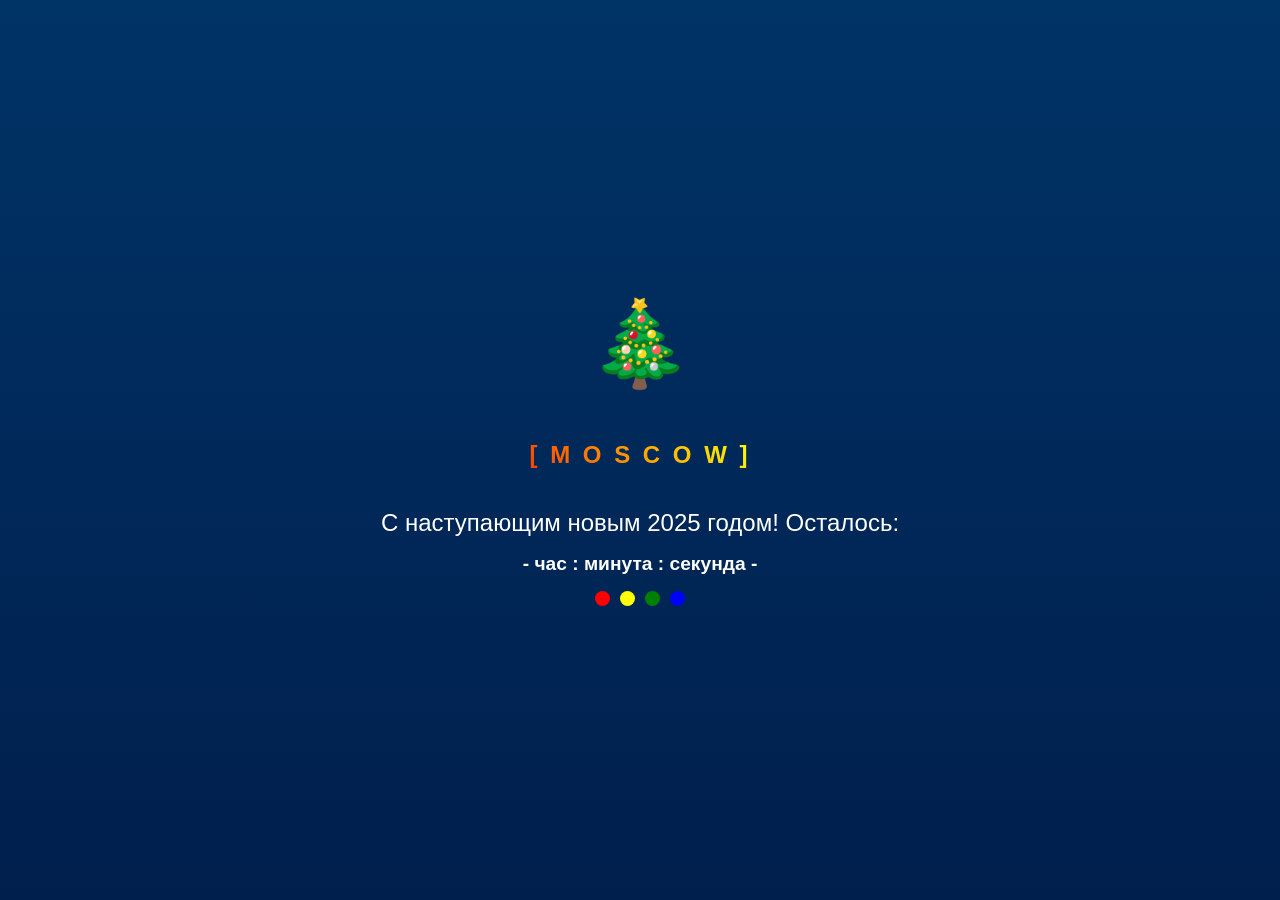
<file: index.html>
<!DOCTYPE html>
<html lang="ru">
<head>
    <meta charset="UTF-8">
    <meta name="viewport" content="width=device-width, initial-scale=1.0">
    <title>.cvt roflannov - Happy New Year.</title>
    <style>
        body {
            margin: 0;
            font-family: Arial, sans-serif;
            color: #fff;
            background: linear-gradient(to bottom, #003366, #001f4d);
            display: flex;
            justify-content: center;
            align-items: center;
            flex-direction: column;
            min-height: 100vh;
            overflow-x: hidden;
            text-align: center;
            user-select: none;
        }

        .tree {
            font-size: 5.2rem;
            margin-bottom: 1rem;
        }

        #message {
            font-size: 1.5rem;
            margin: 0.5rem 0;
        }

        #countdown {
            font-size: 1.2rem;
            font-weight: bold;
            margin-top: 0.5rem;
        }

        #moscow-time {
            font-size: 1.5rem;
            letter-spacing: 3px;
            color: #ffd700;
            font-weight: bold;
            text-transform: uppercase;
            margin: 2rem 0;
            background: linear-gradient(45deg, #f00, #ff0, #0f0, #00f);
            background-size: 400% 400%;
            animation: gradient 3s ease infinite, flicker 1s infinite;
            -webkit-background-clip: text;
            color: transparent;
        }

        @keyframes gradient {
            0% {
                background-position: 100% 0;
            }
            50% {
                background-position: 0 100%;
            }
            100% {
                background-position: 100% 0;
            }
        }

        @keyframes flicker {
            0%, 100% {
                opacity: 1;
            }
            50% {
                opacity: 0.7;
            }
        }

        .snowflake {
            position: fixed;
            top: -10px;
            color: white;
            font-size: 1.5rem;
            animation: fall linear infinite;
            user-select: none;
        }

        @keyframes fall {
            0% {
                transform: translateY(-100px);
                opacity: 1;
            }
            100% {
                transform: translateY(100vh);
                opacity: 0.5;
            }
        }

        .garland {
            display: flex;
            justify-content: center;
            margin-top: 1rem;
        }

        .garland span {
            width: 15px;
            height: 15px;
            margin: 0 5px;
            border-radius: 50%;
            background-color: red;
            animation: blink 1.5s infinite ease-in-out;
        }

        .garland span:nth-child(2) {
            background-color: yellow;
            animation-delay: 0.3s;
        }

        .garland span:nth-child(3) {
            background-color: green;
            animation-delay: 0.6s;
        }

        .garland span:nth-child(4) {
            background-color: blue;
            animation-delay: 0.9s;
        }

        @keyframes blink {
            0%, 100% {
                opacity: 1;
            }
            50% {
                opacity: 0.4;
            }
        }

        @media (max-width: 768px) {
            .tree {
                font-size: 4rem;
            }
            #message {
                font-size: 1.2rem;
            }
            #countdown {
                font-size: 1.5rem;
            }
        }
    </style>
</head>
<body>
    <div class="tree">🎄</div>
    <div id="moscow-time">[  m  o  s  c  o  w  ]</div>
    <div id="message">С наступающим новым 2025 годом! Осталось:</div>
    <div id="countdown">- час : минута : секунда -</div>
    <span></span>

    <div class="garland">
        <span></span>
        <span></span>
        <span></span>
        <span></span>
    </div>

    <script>
        document.addEventListener('contextmenu', (e) => e.preventDefault());
        document.addEventListener('keydown', (e) => {
            if (e.key === 'F12' || (e.ctrlKey && e.shiftKey && e.key === 'I')) {
                e.preventDefault();
                alert('Доступ к DevTools запрещён!');
            }
        });

        const snowflakeCount = 50;
        let activeSnowflakes = 0;

        function createSnowflake() {
            if (activeSnowflakes >= snowflakeCount) return;

            const snowflake = document.createElement('div');
            snowflake.classList.add('snowflake');
            snowflake.textContent = '*';
            snowflake.style.left = `${Math.random() * 100}vw`;
            snowflake.style.animationDuration = `${Math.random() * 3 + 2}s`;
            snowflake.style.fontSize = `${Math.random() * 10 + 10}px`;
            document.body.appendChild(snowflake);
            activeSnowflakes++;

            snowflake.addEventListener('animationend', () => {
                snowflake.remove();
                activeSnowflakes--;
            });
        }

        setInterval(createSnowflake, 200);

        const countdownElement = document.getElementById('countdown');

        function updateCountdown() {
            const targetDate = new Date('2025-01-01T00:00:00+03:00');
            const currentDate = new Date();
            const difference = targetDate - currentDate;

            if (difference <= 0) {
                document.getElementById('message').textContent = 'С новым 2025 годом!';
                countdownElement.textContent = '';
                document.title = 'С новым 2025 годом!';
                return;
            }

            const days = Math.floor(difference / (1000 * 60 * 60 * 24));
            const hours = Math.floor((difference / (1000 * 60 * 60)) % 24);
            const minutes = Math.floor((difference / (1000 * 60)) % 60);
            const seconds = Math.floor((difference / 1000) % 60);

            countdownElement.textContent = `${hours} : ${minutes} : ${seconds}`;
            document.title = `.cvt roflannov - Happy New Year.`; 
        }

        setInterval(updateCountdown, 1000);
    </script>
</body>
</html>
</file>
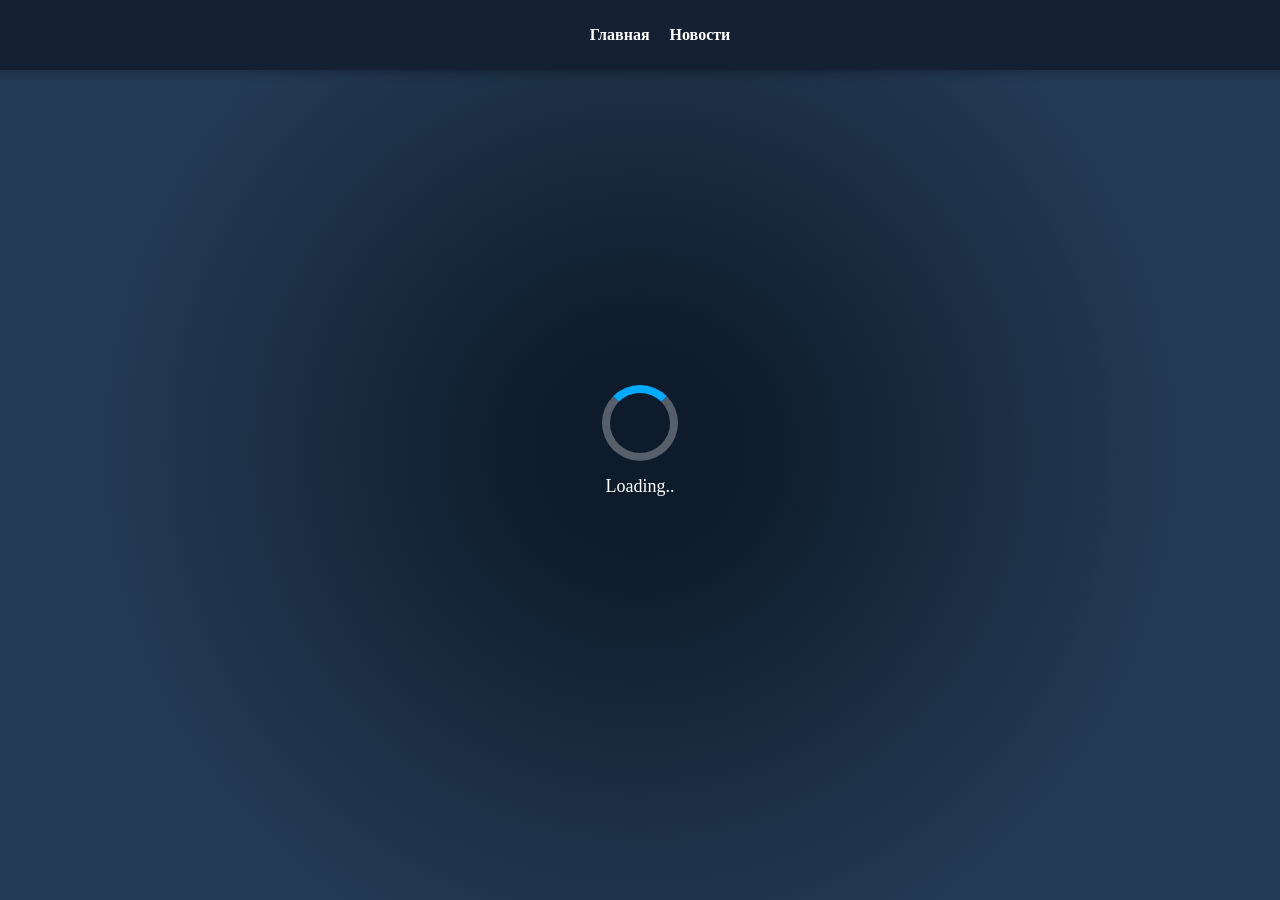
<file: days.html>
<!DOCTYPE html>
<html lang="ru">
<head>
    <meta charset="UTF-8">
    <meta name="viewport" content="width=device-width, initial-scale=1.0">
    <title>.cvt roflanovv * Days.</title>
    <style>
        body {
            font-family: 'Georgia', serif;
            background: linear-gradient(to bottom right, #ffafbd, #ffc3a0);
            color: #fff;
            display: flex;
            justify-content: center;
            align-items: center;
            height: 100vh;
            margin: 0;
            padding: 0 20px;
        }
        .container {
            text-align: center;
            background: rgba(0, 0, 0, 0.71);
            color: #e91e63;
            padding: 20px 30px;
            border-radius: 15px;
            box-shadow: 0 5px 15px rgba(0, 0, 0, 0.2);
            width: 100%;
            max-width: 400px;
        }
        h1 {
            font-family: 'Cursive', sans-serif;
            font-size: 2.2em;
            margin-bottom: 10px;
        }
        .result {
            font-size: 1.2em;
            margin-top: 15px;
            line-height: 1.5;
        }
        .result p {
            margin: 0;
        }
        .heart {
            font-size: 4em;
            color: #e91e63;
            margin-bottom: 10px;
        }
        .navbar {
  position: fixed;
  top: 0;
  width: 100%;
  background: rgba(20, 30, 48, 0.9);
  backdrop-filter: blur(5px);
  padding: 10px 20px;
  display: flex;
  justify-content: center;
  box-shadow: 0 2px 10px rgba(0, 0, 0, 0.3);
  z-index: 100;
}

.navbar-links {
  list-style: none;
  display: flex;
  gap: 20px;
}

.navbar-links a {
  text-decoration: none;
  color: #ffffff;
  font-weight: bold;
  transition: color 0.3s ease;
}

.navbar-links a:hover {
  color: #00aaff;
}

#content {
  display: flex;
  align-items: flex-start;
  gap: 20px;
  margin-top: 80px;
}

#preloader {
  position: fixed;
  top: 0;
  left: 0;
  width: 100%;
  height: 100%;
  display: flex;
  flex-direction: column;
  justify-content: center;
  align-items: center;
  background: radial-gradient(circle, #0d1b2a 10%, #243b55 70%);
  z-index: 10;
  color: #ffffff;
}

.loader {
  border: 8px solid rgba(255, 255, 255, 0.3);
  border-top: 8px solid #00aaff;
  border-radius: 50%;
  width: 60px;
  height: 60px;
  animation: spin 0.7s linear infinite;
}

@keyframes spin {
  0% { transform: rotate(0deg); }
  100% { transform: rotate(360deg); }
}

.loading-text {
  margin-top: 15px;
  font-size: 18px;
  animation: blink 1s steps(5, start) infinite;
}

@keyframes blink {
  50% {
    opacity: 0;
  }
}
    </style>
</head>
<body>

      <nav class="navbar">
    <ul class="navbar-links">
      <li><a href="/">Главная</a></li>
      <li><a href="/feed">Новости</a></li>
    </ul>
  </nav>

  <div id="preloader">
    <div class="loader"></div>
    <p class="loading-text">Loading..</p>
  </div>
    
    <div class="container">
        <div class="heart">❤️</div>
        <h1>Дней в отношениях</h1>
        <div class="result" id="result"></div>
    </div>
    <script>
        function calculateDays() {
            const startDate = new Date(2023, 10, 21); // 21 ноября 2023
            const today = new Date();
            const diffTime = Math.abs(today - startDate);

            // Расчет дней
            const diffDays = Math.floor(diffTime / (1000 * 60 * 60 * 24));

            // Расчет лет, месяцев и дней
            let years = today.getFullYear() - startDate.getFullYear();
            let months = today.getMonth() - startDate.getMonth();
            let days = today.getDate() - startDate.getDate();

            if (days < 0) {
                months -= 1;
                const prevMonth = new Date(today.getFullYear(), today.getMonth(), 0);
                days += prevMonth.getDate();
            }

            if (months < 0) {
                years -= 1;
                months += 12;
            }

            // Отображение результата
            const resultElement = document.getElementById("result");
            resultElement.innerHTML = `
                <p><strong>${years}</strong> лет, <strong>${months}</strong> месяцев и <strong>${days}</strong> дней</p>
                <p>Всего дней: <strong>${diffDays}</strong></p>
            `;
        }

        calculateDays();
    </script>
  <script src="script.js"></script>
</body>
</html>
</file>
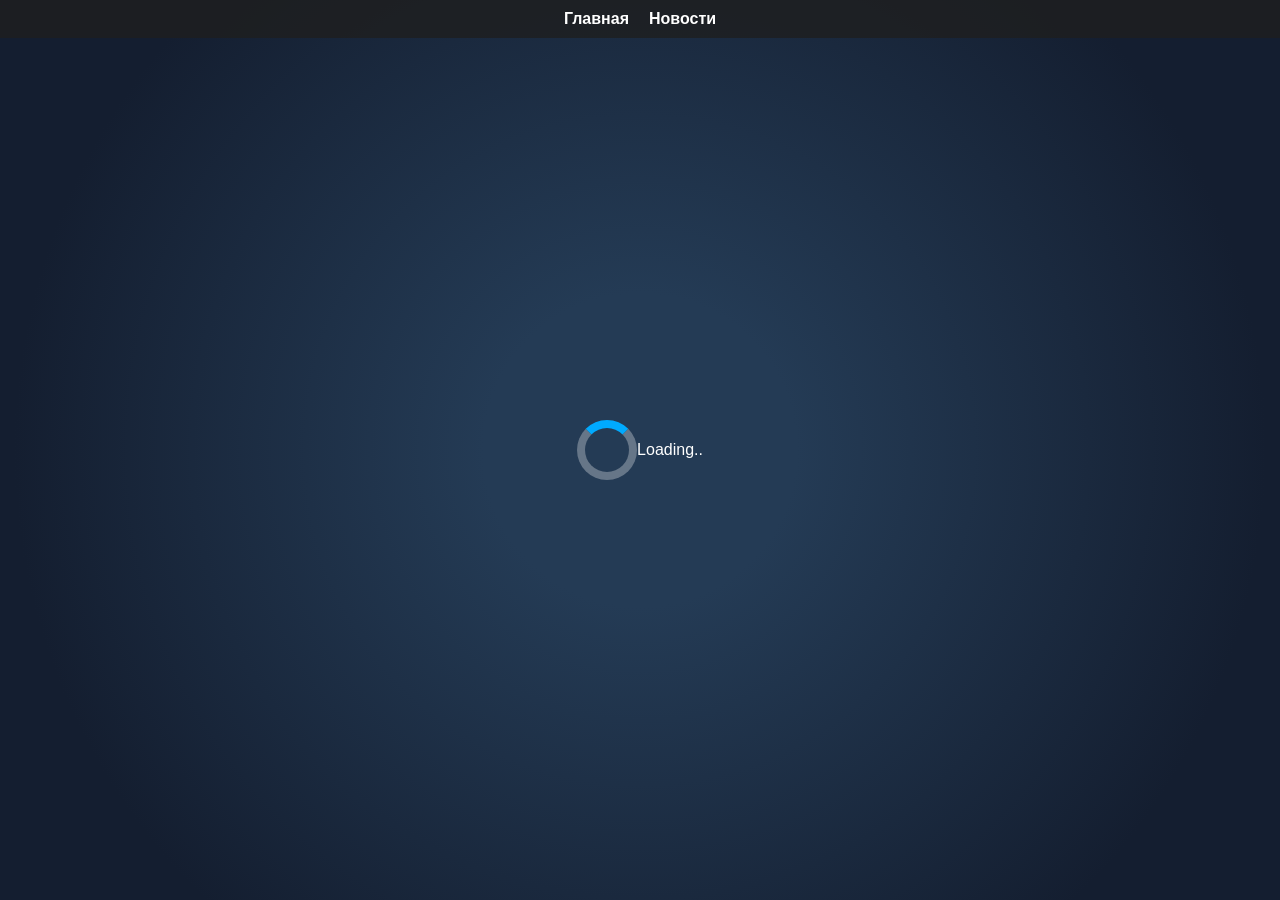
<file: feed.html>
<!DOCTYPE html>
<html lang="ru">
<head>
    <meta charset="UTF-8">
    <meta name="viewport" content="width=device-width, initial-scale=1.0">
    <title>.cvt roflanovv * Feed.</title>
    <script src="script.js"></script>
    <link rel="icon" href="/img/favicon.ico">
    <link rel="stylesheet" href="styles.css">
</head>
<body>
  <nav class="navbar">
    <ul class="navbar-links">
      <li><a href="/">Главная</a></li>
      <li><a href="/feed">Новости</a></li>
    </ul>
  </nav>

  <div id="preloader">
    <div class="loader"></div>
    <p class="loading-text">Loading..</p>
  </div>

    <div class="main-content">
        <p class="center-message">Когда-нибудь я продолжу это фиксить...</p>
    </div>
</body>
</html>
</file>
<file: styles.css>
* {
  box-sizing: border-box;
  margin: 0;
  padding: 0;
}

body {
  font-family: 'Roboto', sans-serif;
  background: linear-gradient(to bottom, #1e3c72, #2a5298);
  color: #ffffff;
  height: 100vh;
  overflow: hidden;
  position: relative;
}

.snowflakes {
  position: fixed;
  top: 0;
  left: 0;
  width: 100%;
  height: 100%;
  pointer-events: none;
  z-index: 100;
}

.snowflake {
  position: absolute;
  top: -10px;
  color: #fff;
  font-size: 1.5em;
  opacity: 0.8;
  animation: fall 10s linear infinite, sway 3s ease-in-out infinite;
}

@keyframes fall {
  0% { transform: translateY(-100px); }
  100% { transform: translateY(100vh); }
}

@keyframes sway {
  0%, 100% { transform: translateX(0); }
  50% { transform: translateX(20px); }
}

.navbar {
  position: fixed;
  top: 0;
  width: 100%;
  background: rgba(30, 30, 30, 0.8);
  padding: 10px 20px;
  display: flex;
  justify-content: center;
  z-index: 1000;
}

.navbar-links {
  display: flex;
  gap: 20px;
  list-style: none;
}

.navbar-links a {
  text-decoration: none;
  color: #fff;
  font-weight: bold;
  transition: color 0.3s;
}

.navbar-links a:hover {
  color: #00aaff;
}

#preloader {
  position: fixed;
  top: 0;
  left: 0;
  width: 100%;
  height: 100%;
  background: radial-gradient(circle, #243b55 20%, #141e30 80%);
  display: flex;
  justify-content: center;
  align-items: center;
  z-index: 999;
}

.loader {
  border: 8px solid rgba(255, 255, 255, 0.3);
  border-top: 8px solid #00aaff;
  border-radius: 50%;
  width: 60px;
  height: 60px;
  animation: spin 0.8s linear infinite;
}

@keyframes spin {
  0% { transform: rotate(0); }
  100% { transform: rotate(360deg); }
}

.card {
  margin-top: 100px;
  text-align: center;
  background: rgba(255, 255, 255, 0.1);
  border-radius: 15px;
  padding: 20px;
  width: 350px;
  box-shadow: 0 4px 15px rgba(0, 0, 0, 0.3);
  backdrop-filter: blur(10px);
}

.card:hover {
  background: rgba(255, 255, 255, 0.2);
}

@media (max-width: 480px) {
  .card {
    width: 90%;
  }
}
</file>
